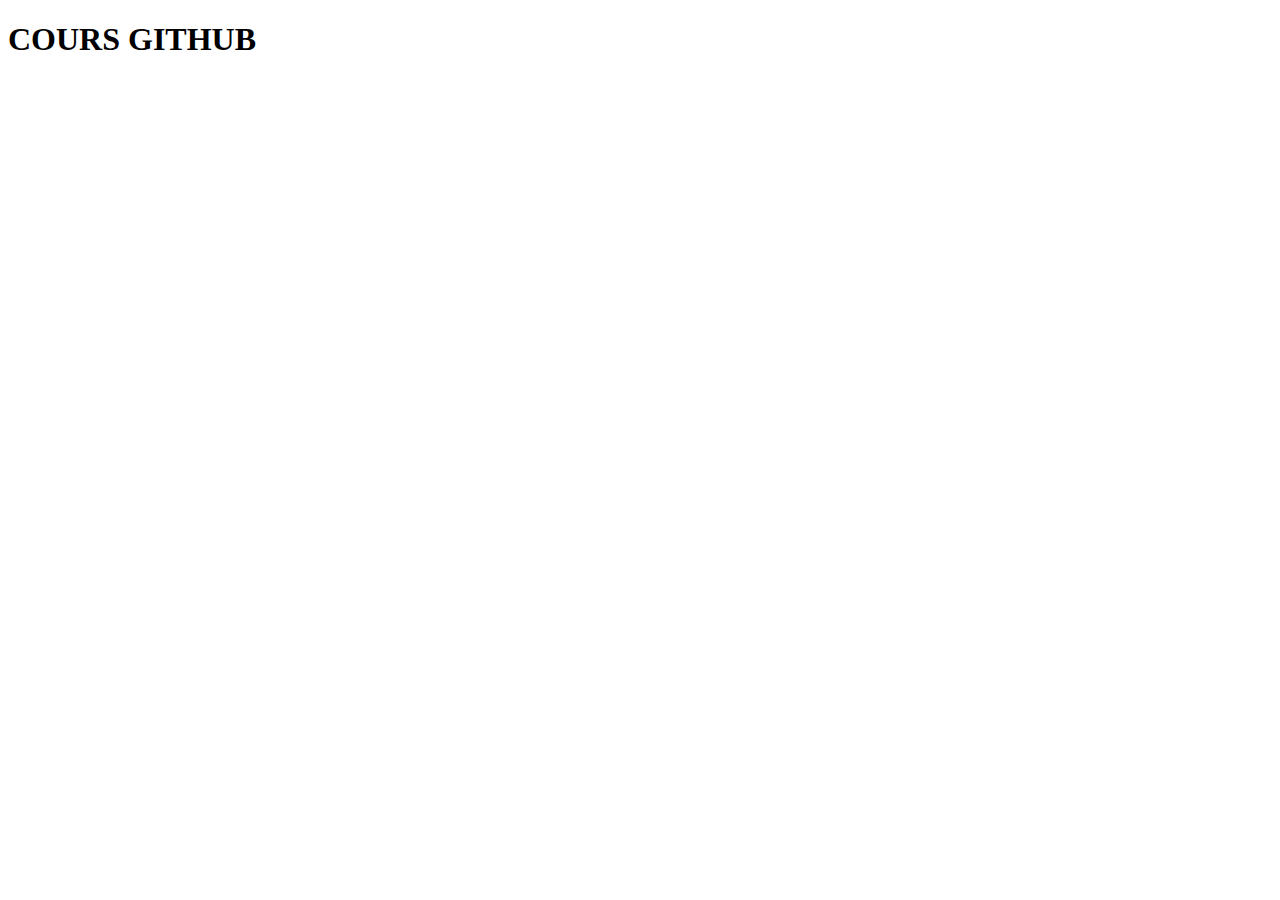
<file: index.html>
<!DOCTYPE html>
<html lang="en">
<head>
    <meta charset="UTF-8">
    <meta name="viewport" content="width=device-width, initial-scale=1.0">
    <meta http-equiv="X-UA-Compatible" content="ie=edge">
    <title>Document</title>
</head>
<body>
    <h1>COURS GITHUB</h1>
    
</body>
</html>
</file>
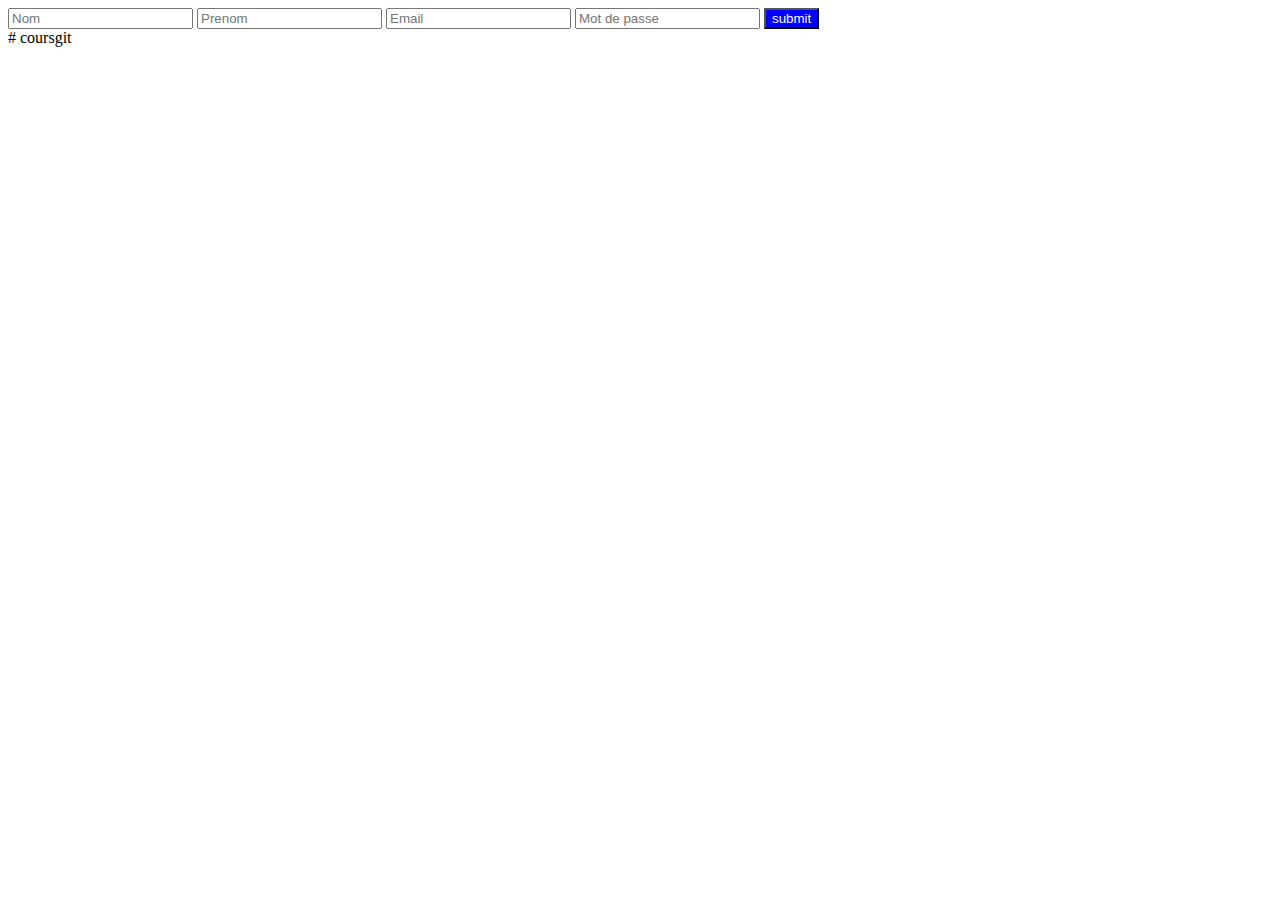
<file: form.html>
<!DOCTYPE html>
<html lang="en">
<head>
    <meta charset="UTF-8">
    <meta name="viewport" content="width=device-width, initial-scale=1.0">
    <meta http-equiv="X-UA-Compatible" content="ie=edge">
    <title>Document</title>
</head>
<body>
    <form action="">

        <input type="text" placeholder="Nom">

        <input type="text" placeholder="Prenom">

        <input type="email" placeholder="Email">

        <input type="password" placeholder="Mot de passe">

        <input type="submit" value="submit" style="background-color: blue;color: white;">


    </form>
</body>
</html>#   c o u r s g i t  
 
</file>
